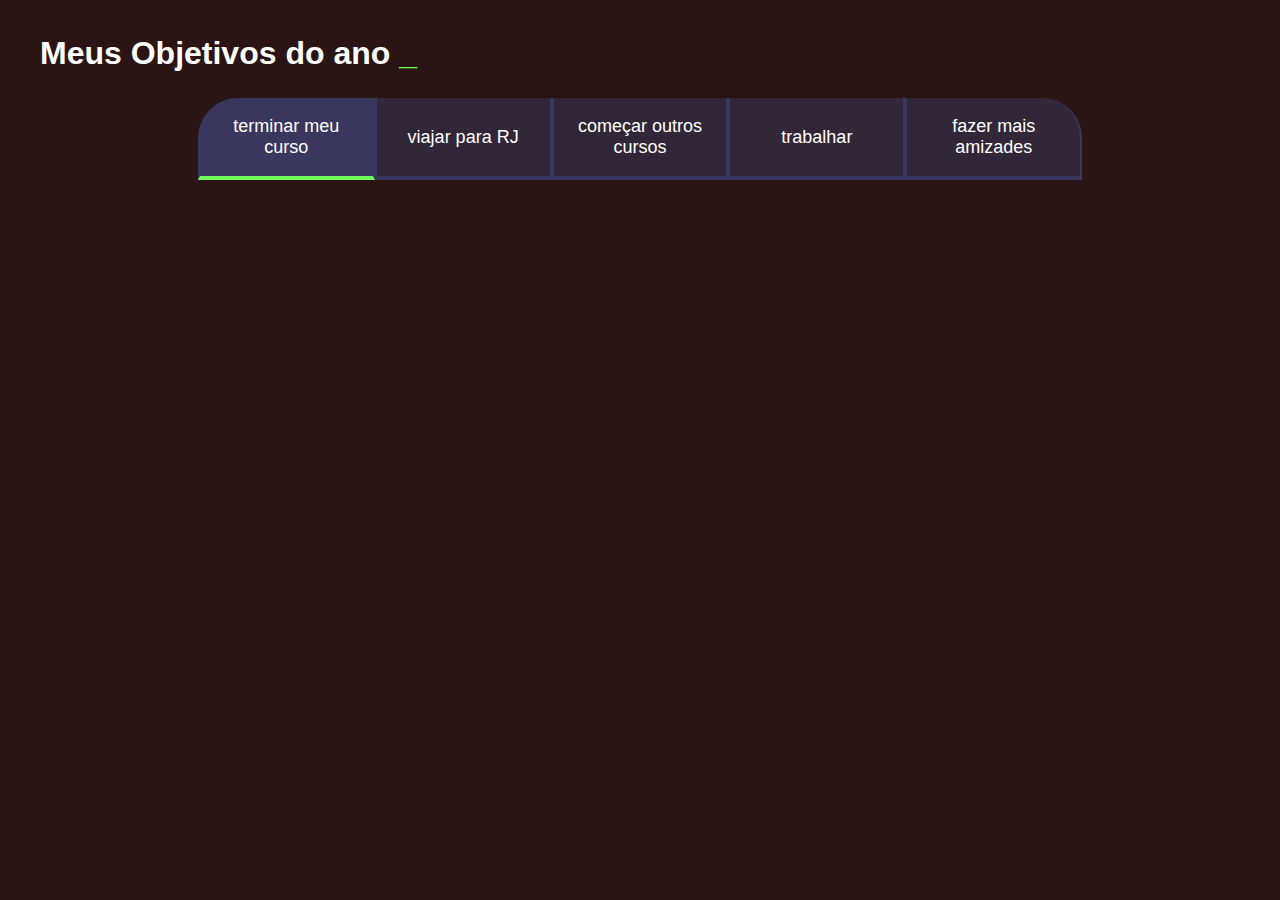
<file: index.html>
<!DOCTYPE html>
<html lang="pt-br">
<head>
    <meta charset="UTF-8">
    <meta name="viewport" content="width=device-width, initial-scale=1.0">
    <title>Meus objetivos do ano</title>
    <link rel="stylesheet" href="style.css">
</head>
<body>
    <section class="conteudo-principal">
        <h2 class="titulo-principal">Meus Objetivos do ano <span>_</span></h2>
        <div class="conteudo">
        <div class="botoes">
<div class="botoes">
        <button class="botao ativo">terminar meu curso</button>
        <button class="botao">viajar para RJ</button>
        <button class="botao">começar outros cursos</button>
        <button class="botao">trabalhar</button>
        <button class="botao">fazer mais amizades</button>
 </div>
     <div class="aba-conteudo">
        <h3 class="aba-conteudo-titulo-principal">estudar por mais horas por semana</h3>
        <h4 class="aba-conteudo-titulo-secundario">Adquirir mais conhecimento atravez de cursos novos</h4>
        <div class="contador">
            <div class="contador-digito">
                <p class="contador-digito-numero" id="dias0">7</p>
                <p class="contador-digito-texto">dias</p>
            </div>
            <div class="contador-digito">
                <p class="contador-digito-numero" id="horas0">7</p>
                <p class="contador-digito-texto">horas</p>
                </div>
                <div class="contador-digito">
                <p class="contador-digito-numero" id="min0">7</p>
                <p class="contador-digito-texto">min</p>
                </div>
             <div class="contador-digito">
                <p class="contador-digito-numero" id="seg0">7</p>
                <p class="contador-digito-texto">seg</p>
                </div>
            </div>
        </div>
    </div>
    <div class="aba-conteudo">
        <h3 class="aba-conteudo-titulo-principal">correr atras dos objetivos</h3>
        <h4 class="aba-conteudo-titulo-secundario">evoluir minha criatividade</h4>
        <div class="contador"> <div class="contador-digito">
            <p class="contador-digito-numero" id="dias1">7</p>
            <p class="contador-digito-texto">dias</p>
        </div>
        <div class="contador-digito">
            <p class="contador-digito-numero" id="horas1">7</p>
            <p class="contador-digito-texto">horas</p>
            </div>
            <div class="contador-digito">
            <p class="contador-digito-numero" id="min1">7</p>
            <p class="contador-digito-texto">min</p>
            </div>
         <div class="contador-digito">
            <p class="contador-digito-numero" id="seg1">7</p>
            <p class="contador-digito-texto">seg</p>
            </div></div>
        <div class="aba-conteudo">
            <h3 class="aba-conteudo-titulo-principal">fazer novos vinculos de amigos</h3>
        <div class="contador"> <div class="contador-digito">
            <p class="contador-digito-numero" id="dias2">7</p>
            <p class="contador-digito-texto">dias</p>
        </div>
        <div class="contador-digito">
            <p class="contador-digito-numero" id="horas2">7</p>
            <p class="contador-digito-texto">horas</p>
            </div>
            <div class="contador-digito">
            <p class="contador-digito-numero" id="min2">7</p>
            <p class="contador-digito-texto">min</p>
            </div>
         <div class="contador-digito">
            <p class="contador-digito-numero" id="seg2">7</p>
            <p class="contador-digito-texto">seg</p>
            </div></div>
    </div>
</div>
    </section>
  <script src="main.js"></script>
</body>
</html>
</file>
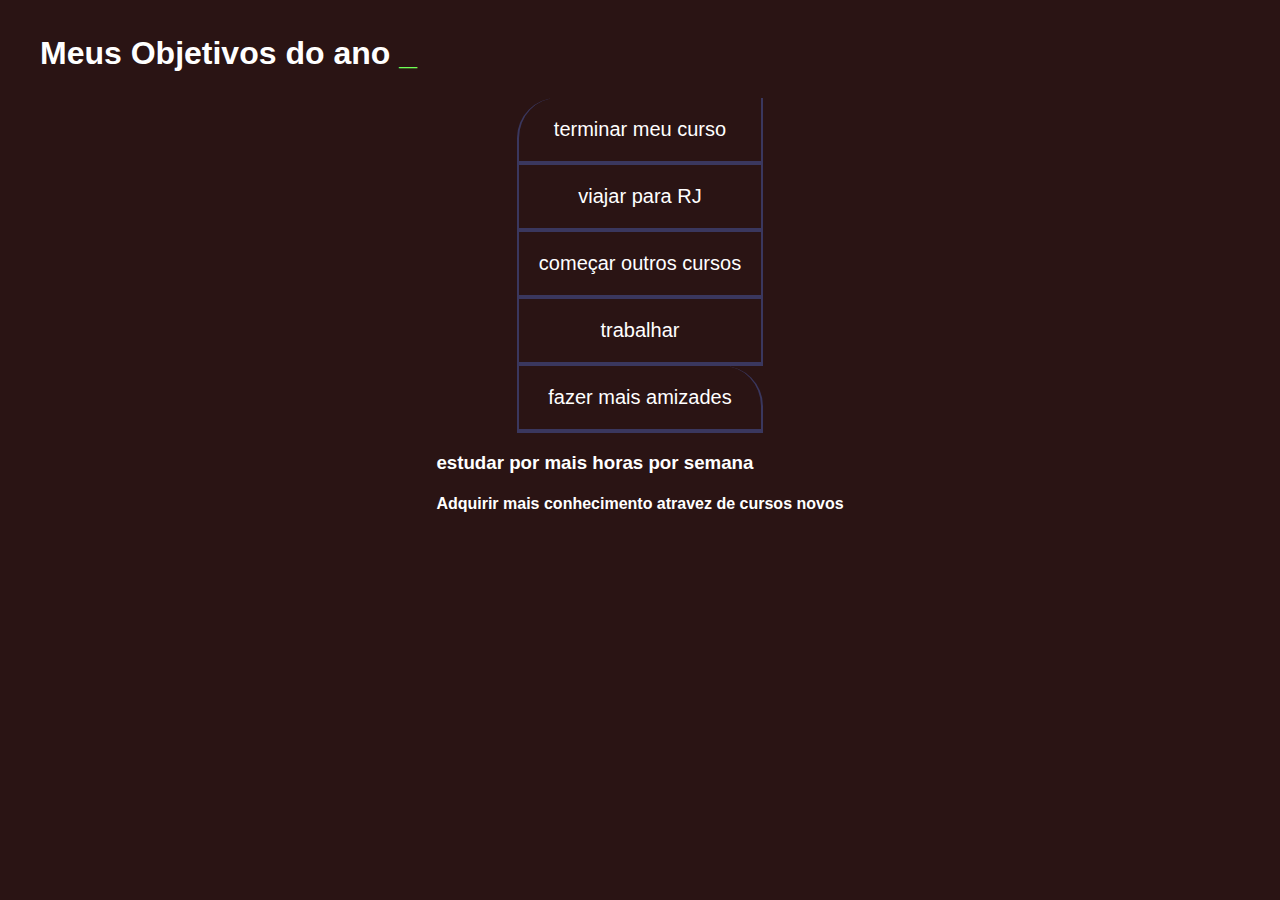
<file: mari f.3a/index.html>
<!DOCTYPE html>
<html lang="pt-br">
<head>
    <meta charset="UTF-8">
    <meta http-equiv="X-UA-Compatible" content="IE=edge">
    <meta name="viewport" content="width=device-width, initial-scale=1.0">
    <title>Meus objetivos do ano</title>
    <link rel="stylesheet" href="style.css">
</head>
<body>
    <section class="conteudo-principal">
        <h2 class="titulo-principal">Meus Objetivos do ano <span>_</span></h2>
<div class="botoes">
        <button class="botao">terminar meu curso</button>
        <button class="botao">viajar para RJ</button>
        <button class="botao">começar outros cursos</button>
        <button class="botao">trabalhar</button>
        <button class="botao">fazer mais amizades</button>
 </div>
     <div class="abas-texto">
        <h3 class="aba-conteudo-titulo-principal">estudar por mais horas por semana</h3>
        <h4 class="aba-conteudo-titulo-principal">Adquirir mais conhecimento atravez de cursos novos</h4>
  </section>
  <script src="main.js"></script>
</body>
</html>
</file>
<file: style.css>
@import url('https://fonts.googleapis.com/css2?family=Fredoka:wght@300..700&display=swap');

:root {
    --cor-de-fundo: #2a1414;
    --verde: #6FFF57;
    --branco:#FFFFFF;
    --botao-ativo: #3A375E;
    --botao-inativo: rgba(58, 55, 94, 0.5);
    --texto-fundo: rgba(58, 55, 94, 0.3);
}

body{
    background-color: var(--cor-de-fundo);
    color: var(--branco);
    font-family: "Chakra Petch", sans-serif;
}

.conteudo-principal{
    display: flex;
    flex-direction: column;
    justify-content: center;
    align-items: center;
    max-width: 1200px;
    width: 100%;
    margin: 0 auto;
}

.titulo-principal{
    text-align: left;
    width: 100%;
    font-size: 32px;
}

.titulo-principal span{
   color: var(--verde);
}

.botao{
    font-family: "Chakra petch", sans-serif;
    background-color: var(--botao-inativo);
    color: var(--branco);
    display: flex;
    justify-content: center;
    padding: 1em;
    font-size: 18px;
    align-items: center;
    width: 100%;
    border-bottom: 4px solid var(--botao-ativo);
    border-left: 2px solid var(--botao-ativo);
    border-right: 2px solid var(--botao-ativo);
    border-top: none;
}

.botao:first-child {
    border-radius: 40px 40px 0 0;
}

.botoes{
    display: block;
}

.botao.ativo{
    background-color: var(--botao-ativo);
    border-bottom: 4px solid var(--verde);
}

.abas-textos{
    background-color: var(--texto-fundo);
    padding: 40px;
    border-radius: 0 0 40px 40px;
}

.aba-conteudo.ativo{
    display: block;

}

.aba-conteudo{
    display: none;
}

.aba-conteudo-titulo-principal{
    font-size: 28px;
    text-align: center;
}

.aba-conteudo-titulo-secundario{
    text-align: center;
    color: var(--verde);
    text-transform: uppercase;
}

.contador{
display: flex;
justify-content: center;
flex-wrap: wrap;
}

.contador-digito{
    padding: 0 16px;
    text-align: center;
    min-width: 100px;
}

.contador-digito-numero{
    font-size: 80px;
    margin: 0;
}

.contador-digito-texto{
    color: var(--verde);
    font-size: 20px;
    margin: 0;
}


@media screen and (min-width: 768px) {
    .botoes {
        display: flex;
    }
    .botao:first-child{
        border-radius: 40px 0 0 0;
    }
    .botao:last-child{
        border-radius: 0 40px 0 0;
    }

}
</file>
<file: mari f.3a/style.css>
@import url('https://fonts.googleapis.com/css2?family=Fredoka:wght@300..700&display=swap');

:root{
    --cor-de-fundo: #2a1414;
    --verde: #6FFF57;
    --branco:#FFFFFF;
    --botao-ativo: #3A375E;
    --botao-inativo: rgba(58, 55, 94, 0.5);
    --texto-fundo: rgba(58, 55, 94, 0.3);
}

body{
    background-color: var(--cor-de-fundo);
    color: var(--branco);
    font-family: "Chakra Petch", sans-serif;
}

.conteudo-principal{
    display: flex;
    flex-direction: column;
    justify-content: center;
    align-items: center;
    max-width: 1200px;
    width: 100%;
    margin: 0 auto;
}

.titulo-principal{
    text-align: left;
    width: 100%;
    font-size: 32px;
}

.titulo-principal span{
   color: var(--verde);
}

.botao{
    font-family: "Chakra petch", sans-serif;
    background-color: var(--azul);
    color: var(--branco);
    display: flex;
    justify-content: center;
    padding: 1em;
    font-size: 20px;
    align-items: center;
    width: 100%;
    border-bottom: 4px solid var(--botao-ativo);
    border-left: 2px solid var(--botao-ativo);
    border-right: 2px solid var(--botao-ativo);
    border-top: none;
}

.botao:first-child {
    border-radius: 40px 40px 0 0;
}

.botoes{
    display: block;
}

.botao-ativo{
    background-color: var(--botao-ativo);
    border-bottom: 4px solid var(--verde);
}
@media screen and (min-width: 768px) {
    .botao{
        display: flex;
    }
    .botao:first-child{
        border-radius: 40px 0 0 0;
    }
    .botao:last-child{
        border-radius: 0 40px 0 0;
    }

}
</file>
